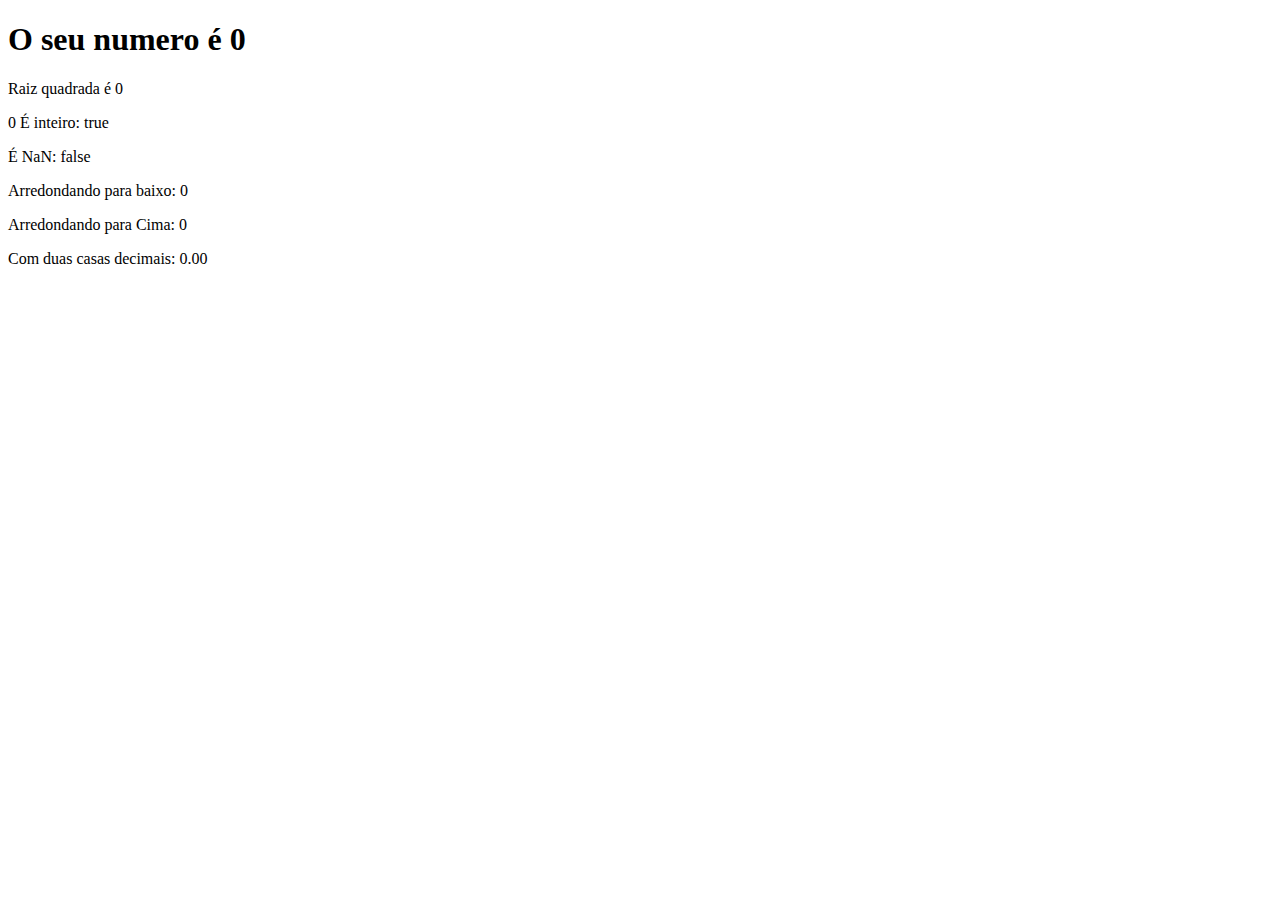
<file: aula 6/index.html>
<!DOCTYPE html>
<html lang="pt-br">
<head>
    <meta charset="UTF-8">
    <title>Exercicios Numeros</title>
</head>
<body>
    <section>
        <h1>O seu numero é <span id="numero-titulo">0</span></h1>
        <div id="texto">Texto</div>
    </section>
    <script src='script.js'> </script>
    
</body>
</html>
</file>
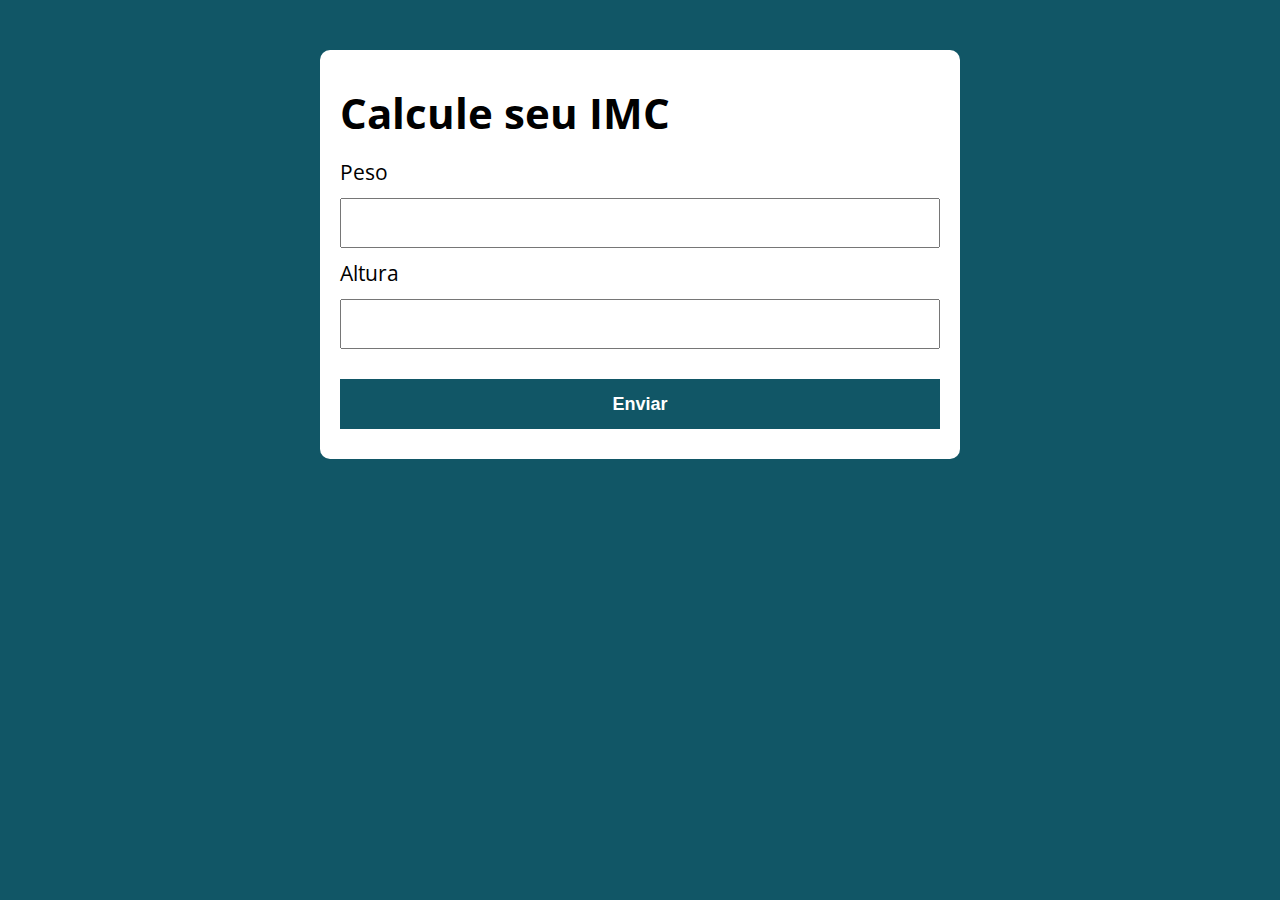
<file: aula 8/index.html>
<!DOCTYPE html>
<html lang="pt-BR">

<head>
  <meta charset="UTF-8">
  <meta name="viewport" content="width=device-width, initial-scale=1.0">
  <meta http-equiv="X-UA-Compatible" content="ie=edge">
  <title>Exercicio IMC</title>
  <link rel="stylesheet" href="./assets/css/style.css">
</head>

<body>

  <section class="container">
    <h1>Calcule seu IMC</h1>
    <form action="/" id="formulario" method="POST">
      <label for="peso">Peso</label>
      <input type="text" id="peso" name="peso">
      <label for="altura">Altura</label>
      <input type="text" id="altura" name="altura">
      <button type="submit">Enviar</button>
    </form>
    <div id="resultado"></div>
  </section>

  <script src="./assets/js/main.js"></script>
</body>

</html>
</file>
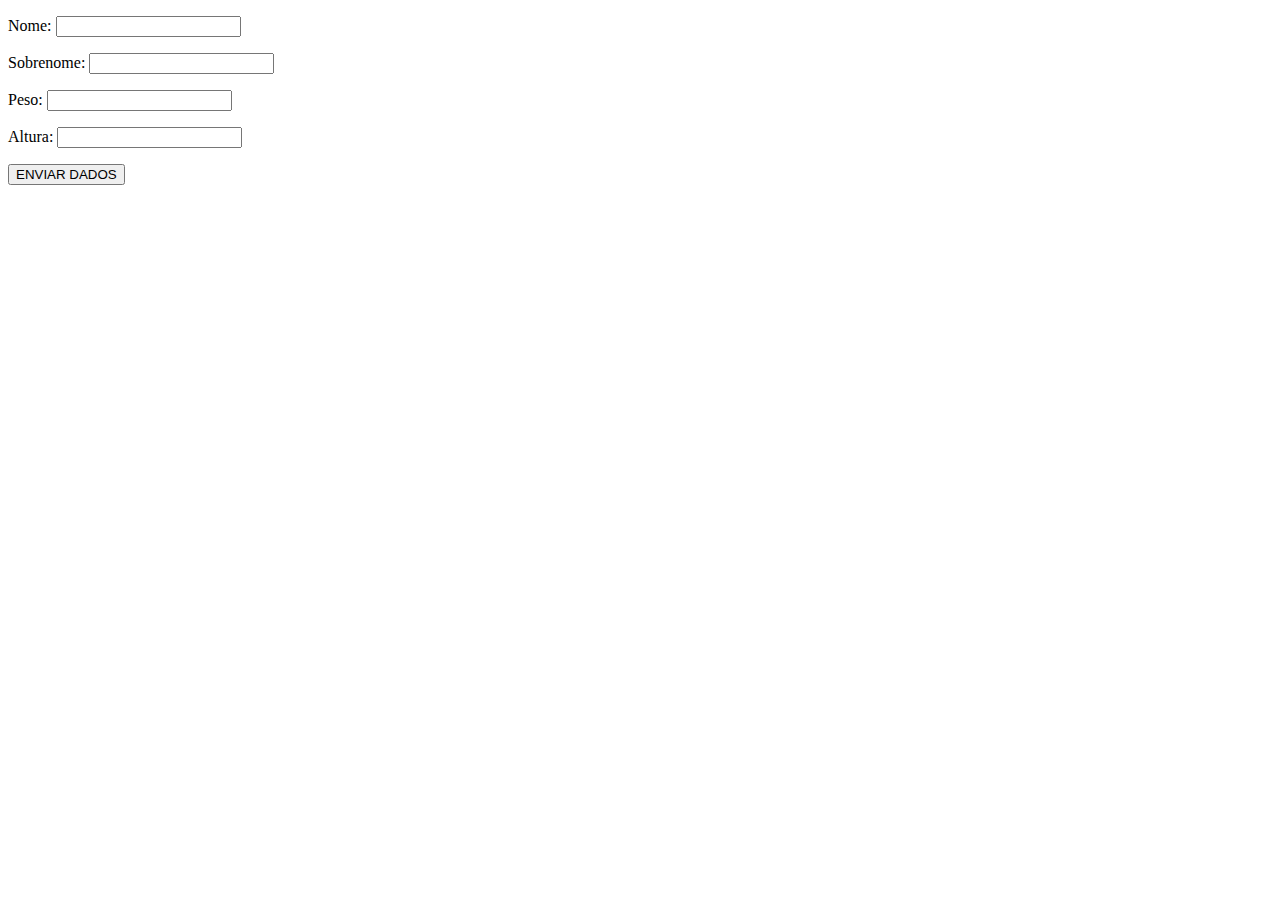
<file: aula7/index.html>
<!DOCTYPE html>
<html lang="pt-br">
<head>
    <meta charset="UTF-8">
    <title>AULA 7 </title>
</head>
<body>

    <form class="form" action="" method="get">
        <p>Nome: <input type="text" class="nome"> </p>
        <p>Sobrenome: <input type="text" class="sobrenome"> </p>
        <p>Peso: <input type="text" class="peso"> </p>
        <p>Altura: <input type="text" class="altura"> </p>
        <button>ENVIAR DADOS</button>

    </form>
    <div class="resultado"></div>
   <script src="js/script.js"></script> 
</body>
</html>
</file>
<file: aula 8/assets/css/style.css>
@import url('https://fonts.googleapis.com/css?family=Open+Sans:400,700&display=swap');
:root {
  --primary-color: rgb(17, 86, 102);
  --primary-color-darker: rgb(9, 48, 56);
}

* {
  box-sizing: border-box;
  outline: 0;
}

body {
  margin: 0;
  padding: 0;
  background: var(--primary-color);
  font-family: 'Open sans', sans-serif;
  font-size: 1.3em;
  line-height: 1.5em;
}

.container {
  max-width: 640px;
  margin: 50px auto;
  background: #fff;
  padding: 20px;
  border-radius: 10px;
}

form input, form label, form button {
  display: block;
  width: 100%;
  margin-bottom: 10px;
}

form input {
  font-size: 24px;
  height: 50px;
  padding: 0 20px;
}

form input:focus {
  outline: 1px solid var(--primary-color);
}

form button {
  border: none;
  background: var(--primary-color);
  color: #fff;
  font-size: 18px;
  font-weight: 700;
  height: 50px;
  cursor: pointer;
  margin-top: 30px;
}

form button:hover {
  background: var(--primary-color-darker);
}

.paragrafo-resultado, .bad{
  background-color: rgb(12, 184, 21);
  padding: 10px 20px;
}
.bad{
  background-color: rgb(180, 13, 13);
}
</file>
